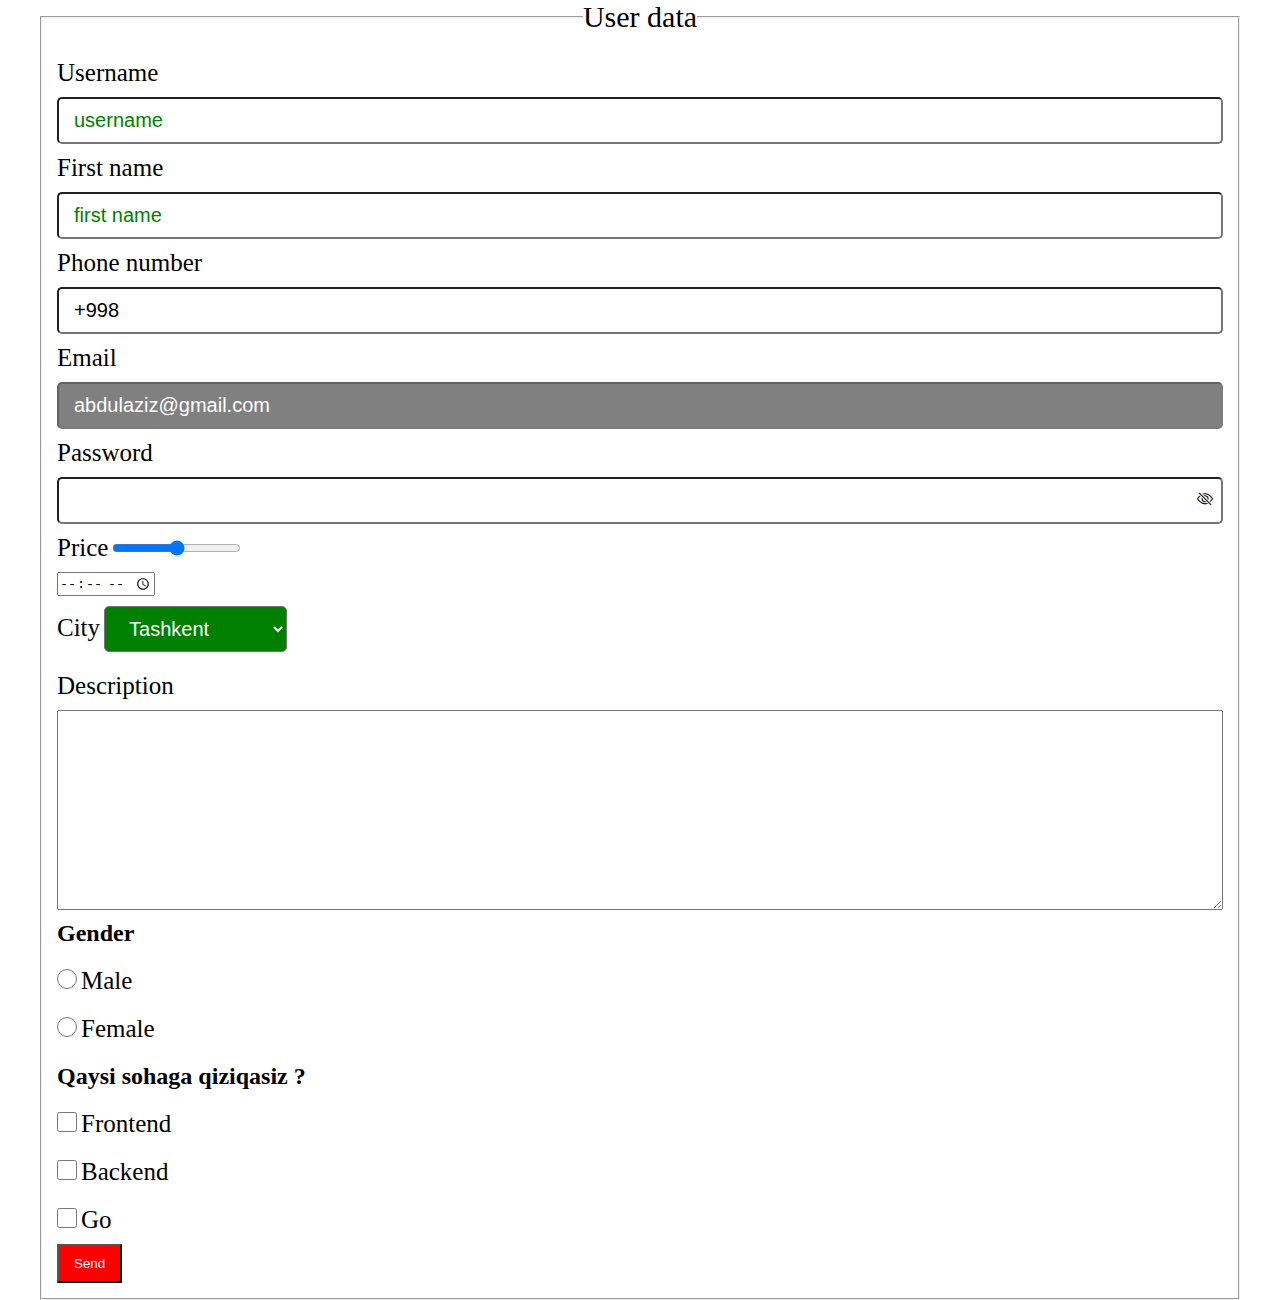
<file: index.html>
<!DOCTYPE html>
<html lang="en">
  <head>
    <meta charset="UTF-8" />
    <meta http-equiv="X-UA-Compatible" content="IE=edge" />
    <meta name="viewport" content="width=device-width, initial-scale=1.0" />
    <title>LESSON 10</title>
    <link
      rel="stylesheet"
      href="https://cdn.jsdelivr.net/npm/bootstrap-icons@1.3.0/font/bootstrap-icons.css"
    />
    <link rel="stylesheet" href="css/style.css" />
  </head>
  <body>
    <div class="container">
      <fieldset>
        <legend>User data</legend>
        <form action="#" target="_blank_" autocomplete="off">
          <div>
            <label for="username">Username</label>
            <input
              required
              aria-required
              name="username"
              placeholder="username"
              id="username"
              type="text"
              list="names"
              oninvalid="this.setCustomValidity('Username kiriting !')"
            />
            <datalist id="names">
              <option value="Abdulaziz"></option>
              <option value="Jahongir"></option>
              <option value="Nodirbek"></option>
            </datalist>
          </div>
          <div>
            <label for="firstname">First name</label>
            <input
              name="firstname"
              placeholder="first name"
              id="firstname"
              type="text"
            />
          </div>
          <div>
            <label for="phoneNumber">Phone number </label>
            <input
              name="phoneNumber"
              value="+998"
              pattern="^\+998(33|7(0|1|7)|88|9\d{1})(\d{7})$"
              id="phoneNumber"
              type="text"
            />
          </div>
          <div>
            <label for="email">Email</label>
            <input
              disabled
              value="abdulaziz@gmail.com"
              type="email"
              id="email"
            />
          </div>
          <div id="passwordBox">
            <label for="password">Password</label>
            <input name="password" type="password" id="password" />
            <i class="bi bi-eye-slash" id="togglePassword"></i>
          </div>
          <div>
            <label for="price">Price</label>
            <input name="price" type="range" id="price" />
          </div>
          <div>
            <input type="time" />
          </div>
          <div>
            <label for="city">City</label>
            <select name="city" id="city">
              <option value="tash">Tashkent</option>
              <option value="qash">Qashqadaryo</option>
              <option value="sam">Samarqand</option>
              <option value="and">Andijon</option>
            </select>
          </div>
          <div>
            <label for="desc">Description</label>
            <textarea name="desc" id="desc" cols="30" rows="10"></textarea>
          </div>
          <div>
            <h2>Gender</h2>
            <input required name="gender" id="male" type="radio" value="male" />
            <label for="male">Male</label>
            <br />
            <input
              required
              name="gender"
              id="female"
              type="radio"
              value="female"
            />
            <label for="female">Female</label>
          </div>
          <div>
            <h2>Qaysi sohaga qiziqasiz ?</h2>
            <input
              name="field"
              value="frontend"
              id="frontend"
              type="checkbox"
            />
            <label for="frontend">Frontend</label>
            <br />
            <input name="field" value="backend" id="backend" type="checkbox" />
            <label for="backend">Backend</label>
            <br />
            <input name="field" value="go" id="go" type="checkbox" />
            <label for="go">Go</label>
            <br />
          </div>
          <!-- <input type="submit" value="Send" /> -->
          <button type="submit">Send</button>
        </form>
      </fieldset>
    </div>
    <script src="js/main.js"></script>
  </body>
</html>
</file>
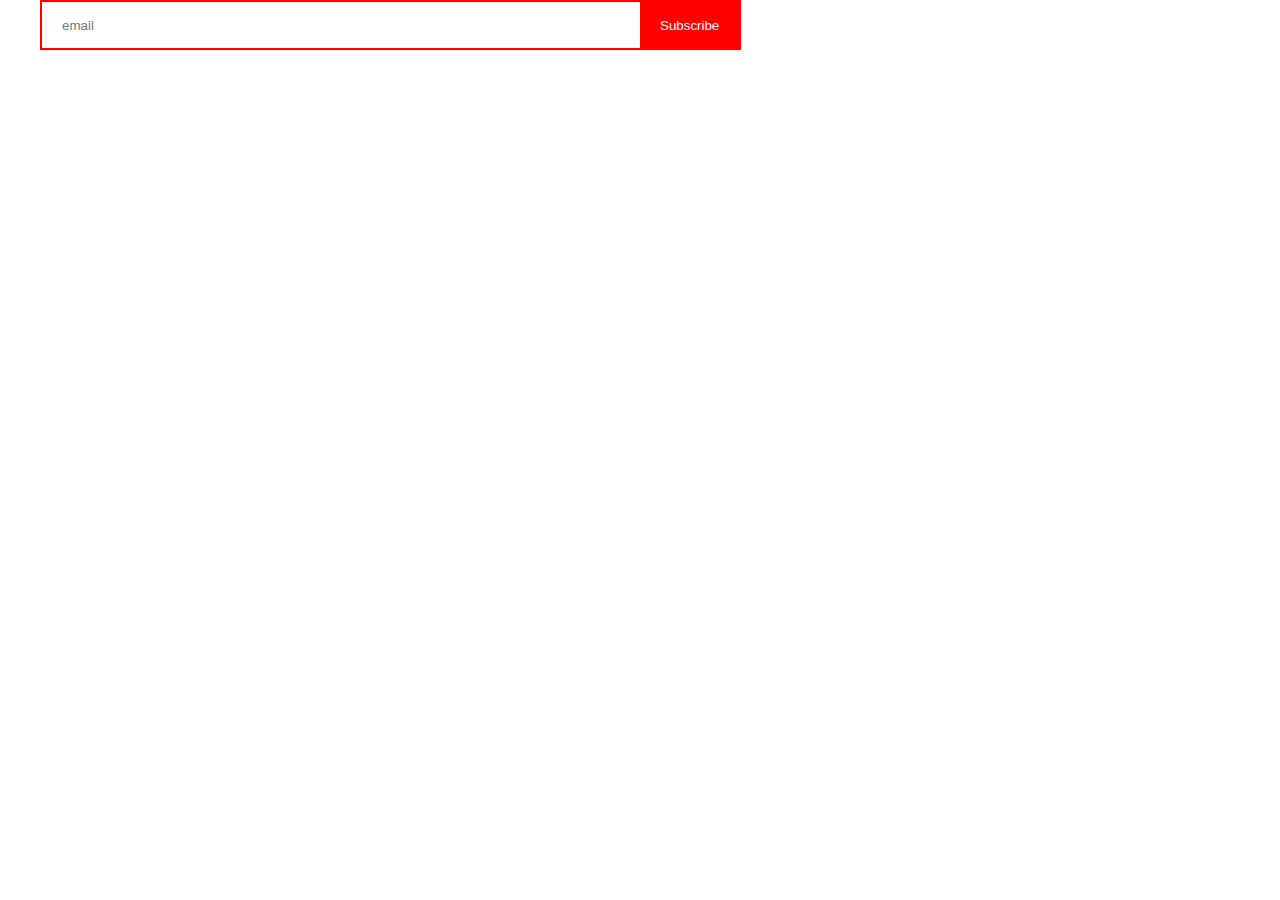
<file: email.html>
<!DOCTYPE html>
<html lang="en">
<head>
  <meta charset="UTF-8">
  <meta http-equiv="X-UA-Compatible" content="IE=edge">
  <meta name="viewport" content="width=device-width, initial-scale=1.0">
  <title>Document</title>
  <link rel="stylesheet" href="css/email.css">
</head>
<body>
  <div class="container">
    <form>
      <input type="email" placeholder="email">
      <button>Subscribe</button>
    </form>
  </div>
</body>
</html>
</file>
<file: css/style.css>
* {
  margin: 0;
  padding: 0;
  box-sizing: border-box;
}
 a{
  list-style-type: none;
  color: #ffff;
}
.container {
  max-width: 1200px;
  margin: 0 auto;
}

input:focus,
textarea:focus {
  outline: none;
}

label {
  display: inline-block;
  margin: 10px 0;
  font-size: 25px;
}

h2 {
  margin: 10px 0;
}

input[type="text"],
input[type="email"],
input[type="password"] {
  display: block;
  padding: 10px 15px;
  width: 100%;
  font-size: 20px;
  border-radius: 5px;
}

input[type="text"]:focus {
  border: 2px solid red;
}

input[type="text"]::placeholder {
  color: green;
}

input[type="radio"],
input[type="checkbox"] {
  width: 20px;
  height: 20px;
}

/* input[type="checkbox"] {
  border-radius: 50%;
  border: 1px solid red;
} */

select {
  padding: 10px 20px;
  margin: 10px 0;
  border-radius: 5px;
  font-size: 20px;
  background: green;
  color: white;
}

option {
  padding: 10px 0;
  font-size: 20px;
  background-color: blue;
}

textarea {
  display: block;
  padding: 10px;
  width: 100%;
  max-height: 300px;
  min-height: 200px;
  resize: vertical;
}

fieldset {
  padding: 15px;
}

legend {
  font-size: 30px;
  text-align: center;
}

button {
  padding: 10px 15px;
  background: red;
  color: white;
}


input:disabled {
  background-color: grey;
  color: white;
}

#passwordBox {
  position: relative;
}

#passwordBox i {
  position: absolute;
  top: 62px;
  right: 10px;
}
</file>
<file: css/email.css>
* {
  margin: 0;
  padding: 0;
  box-sizing: border-box;
}

input:focus,
textarea:focus {
  outline: none;
}

.container {
  max-width: 1200px;
  margin: 0 auto;
}

form {
  display: flex;
}

input, button {
  border: 2px solid red;
}

input {
  padding: 0 20px;
  height: 50px;
  width: 50%;
  border-right: 0px;
}

button {
  background-color: red;
  color: white;
  padding: 0 20px;
  height: 50px;
  border-left: 0px;
  cursor: pointer;
}
</file>
